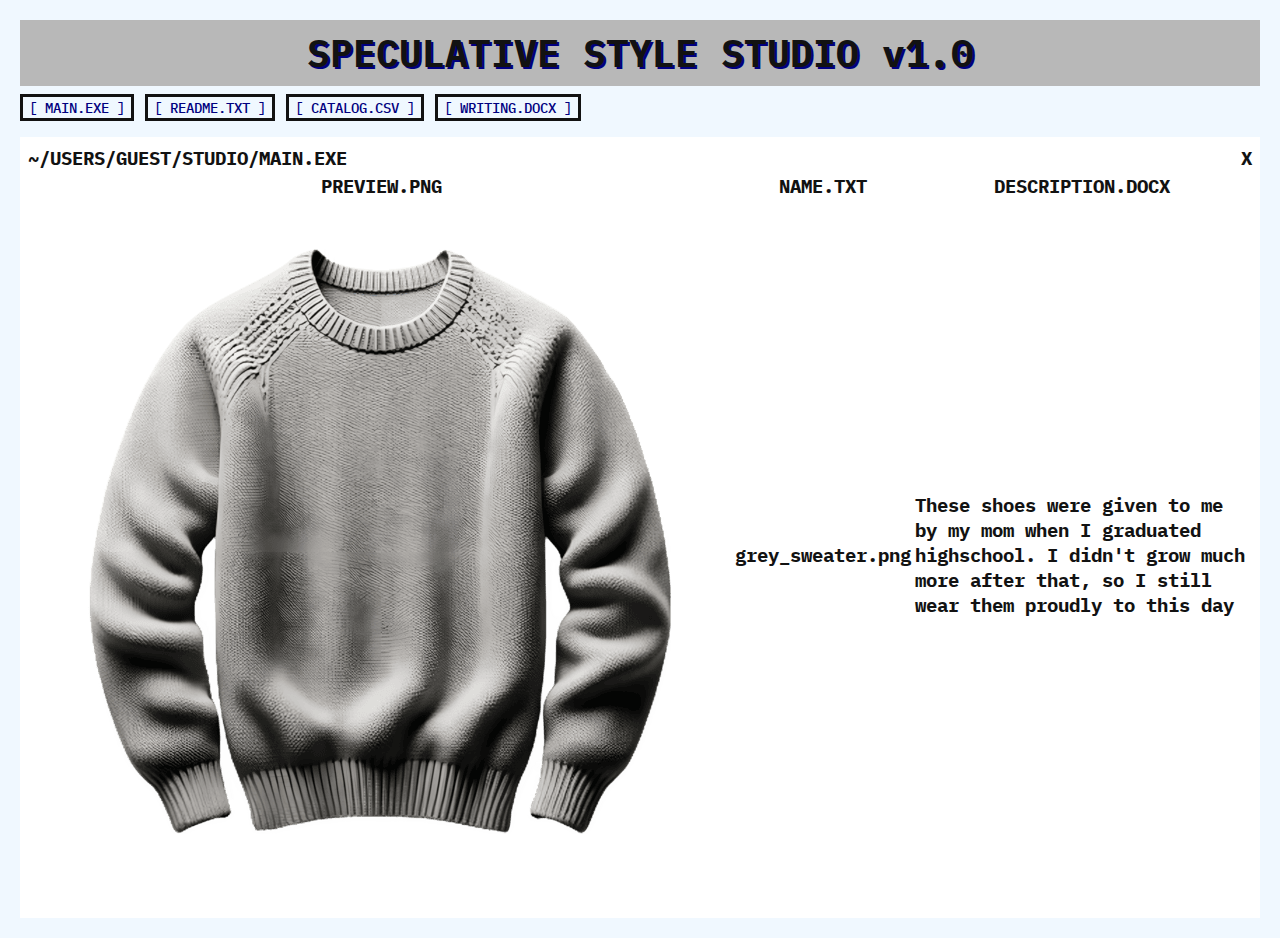
<file: catalog.html>
<!DOCTYPE html>
<html lang="en">
  <head>
    <meta charset="UTF-8" />
    <meta name="viewport" content="width=device-width, initial-scale=1.0" />
    <link rel="stylesheet" href="style.css" />
    <link rel="preconnect" href="https://fonts.googleapis.com" />
    <link rel="preconnect" href="https://fonts.gstatic.com" crossorigin />
    <link
      href="https://fonts.googleapis.com/css2?family=IBM+Plex+Mono:ital,wght@0,100;0,200;0,300;0,400;0,500;0,600;0,700;1,100;1,200;1,300;1,400;1,500;1,600;1,700&family=IBM+Plex+Sans:ital,wght@0,100..700;1,100..700&family=Inconsolata:wght@200..900&display=swap"
      rel="stylesheet"
    />
    <title>CATALOG - Speculative Style Studio</title>
  </head>
  <body>
    <header>
      <h1>SPECULATIVE STYLE STUDIO v1.0</h1>
    </header>
    <!-- NAV BAR ELEMENT -->
    <div class="nav-bar">
      <button class="nav-item" href="#">[ MAIN.EXE ]</button>
      <button class="nav-item" href="#readme">[ README.TXT ]</button>
      <button class="nav-item" href="#catalog">[ CATALOG.CSV ]</button>
      <button class="nav-item" href="#writing">[ WRITING.DOCX ]</button>
    </div>

    <!-- MAIN WINDOW ELEMENT -->
    <div class="main-window">
      <div class="title-bar">
        <span class="window-title">~/USERS/GUEST/STUDIO/MAIN.EXE </span>
        <span class="x-close">X</span>
      </div>

      <!-- WINDOW CONTENT -->
      <div id="catalog-window">
        <table class="catalog-table">
          <tr>
            <th>PREVIEW.PNG</th>
            <th>NAME.TXT</th>
            <th>DESCRIPTION.DOCX</th>
          </tr>
          <tr>
            <td><img src="assets/catalog-img/grey-sweater.png" /></td>
            <td>grey_sweater.png</td>

            <td class="desc">
              These shoes were given to me by my mom when I graduated
              highschool. I didn't grow much more after that, so I still wear
              them proudly to this day
            </td>
          </tr>
        </table>
      </div>
    </div>
  </body>
</html>
</file>
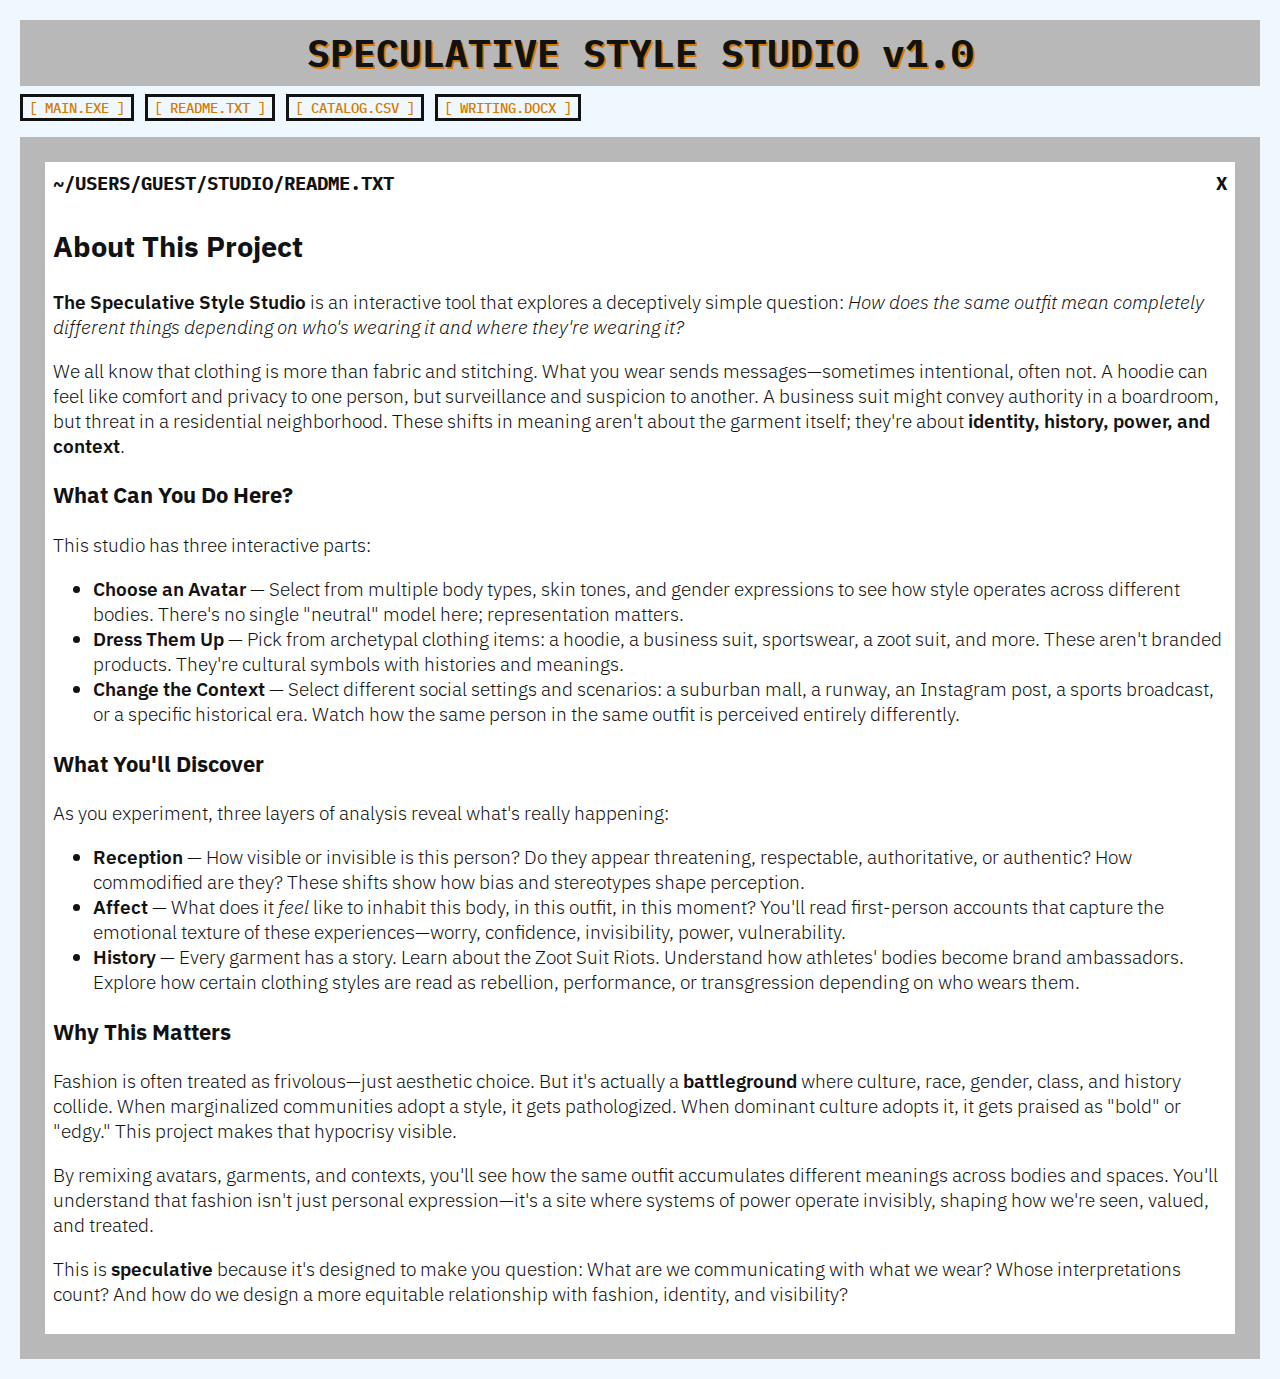
<file: pages/readme.html>
<!DOCTYPE html>
<html lang="en">
  <head>
    <meta charset="UTF-8" />
    <meta name="viewport" content="width=device-width, initial-scale=1.0" />
    <link rel="stylesheet" href="../assets/css/style.css" />
    <link rel="preconnect" href="https://fonts.googleapis.com" />
    <link rel="preconnect" href="https://fonts.gstatic.com" crossorigin />
    <link
      href="https://fonts.googleapis.com/css2?family=IBM+Plex+Mono:ital,wght@0,100;0,200;0,300;0,400;0,500;0,600;0,700;1,100;1,200;1,300;1,400;1,500;1,600;1,700&family=IBM+Plex+Sans:ital,wght@0,100..700;1,100..700&family=Inconsolata:wght@200..900&display=swap"
      rel="stylesheet"
    />
    <title>README.TXT - Speculative Style Studio</title>
  </head>
  <body>
    <header>
      <h1>SPECULATIVE STYLE STUDIO v1.0</h1>
    </header>
    <!-- NAV BAR ELEMENT -->
    <div class="nav-bar">
      <button class="nav-item"><a href="../index.html">[ MAIN.EXE ]</a></button>
      <button class="nav-item">
        <a href="readme.html">[ README.TXT ]</a>
      </button>
      <button class="nav-item">
        <a href="catalog.html">[ CATALOG.CSV ]</a>
      </button>
      <button class="nav-item">
        <a href="writing.html">[ WRITING.DOCX ]</a>
      </button>
    </div>
    <!-- MAIN WINDOW ELEMENT -->
    <div class="main-window">
      <div class="title-bar">
        <span class="window-title">~/USERS/GUEST/STUDIO/README.TXT </span>
        <span class="x-close">X</span>
      </div>

      <!-- WINDOW CONTENT -->
      <div id="readme-window">
        <section id="about" class="about-section">
          <div class="about-container">
            <h2>About This Project</h2>

            <p>
              <strong>The Speculative Style Studio</strong> is an interactive
              tool that explores a deceptively simple question:
              <em
                >How does the same outfit mean completely different things
                depending on who's wearing it and where they're wearing it?</em
              >
            </p>

            <p>
              We all know that clothing is more than fabric and stitching. What
              you wear sends messages—sometimes intentional, often not. A hoodie
              can feel like comfort and privacy to one person, but surveillance
              and suspicion to another. A business suit might convey authority
              in a boardroom, but threat in a residential neighborhood. These
              shifts in meaning aren't about the garment itself; they're about
              <strong>identity, history, power, and context</strong>.
            </p>

            <h3>What Can You Do Here?</h3>

            <p>This studio has three interactive parts:</p>

            <ul>
              <li>
                <strong>Choose an Avatar</strong> — Select from multiple body
                types, skin tones, and gender expressions to see how style
                operates across different bodies. There's no single "neutral"
                model here; representation matters.
              </li>
              <li>
                <strong>Dress Them Up</strong> — Pick from archetypal clothing
                items: a hoodie, a business suit, sportswear, a zoot suit, and
                more. These aren't branded products. They're cultural symbols
                with histories and meanings.
              </li>
              <li>
                <strong>Change the Context</strong> — Select different social
                settings and scenarios: a suburban mall, a runway, an Instagram
                post, a sports broadcast, or a specific historical era. Watch
                how the same person in the same outfit is perceived entirely
                differently.
              </li>
            </ul>

            <h3>What You'll Discover</h3>

            <p>
              As you experiment, three layers of analysis reveal what's really
              happening:
            </p>

            <ul>
              <li>
                <strong>Reception</strong> — How visible or invisible is this
                person? Do they appear threatening, respectable, authoritative,
                or authentic? How commodified are they? These shifts show how
                bias and stereotypes shape perception.
              </li>
              <li>
                <strong>Affect</strong> — What does it <em>feel</em> like to
                inhabit this body, in this outfit, in this moment? You'll read
                first-person accounts that capture the emotional texture of
                these experiences—worry, confidence, invisibility, power,
                vulnerability.
              </li>
              <li>
                <strong>History</strong> — Every garment has a story. Learn
                about the Zoot Suit Riots. Understand how athletes' bodies
                become brand ambassadors. Explore how certain clothing styles
                are read as rebellion, performance, or transgression depending
                on who wears them.
              </li>
            </ul>

            <h3>Why This Matters</h3>

            <p>
              Fashion is often treated as frivolous—just aesthetic choice. But
              it's actually a <strong>battleground</strong> where culture, race,
              gender, class, and history collide. When marginalized communities
              adopt a style, it gets pathologized. When dominant culture adopts
              it, it gets praised as "bold" or "edgy." This project makes that
              hypocrisy visible.
            </p>

            <p>
              By remixing avatars, garments, and contexts, you'll see how the
              same outfit accumulates different meanings across bodies and
              spaces. You'll understand that fashion isn't just personal
              expression—it's a site where systems of power operate invisibly,
              shaping how we're seen, valued, and treated.
            </p>

            <p>
              This is <strong>speculative</strong> because it's designed to make
              you question: What are we communicating with what we wear? Whose
              interpretations count? And how do we design a more equitable
              relationship with fashion, identity, and visibility?
            </p>
          </div>
        </section>
      </div>
    </div>
    <script src="../assets/js/script.js"></script>
  </body>
</html>
</file>
<file: style.css>
:root {
  /* Main Colors */
  --bg-color: aliceblue;
  --window-background-color: #fff;
  --text-main-color: #121212;
  --text-alt-color: #000080;
  --border-color: #b8b8b8;

  /* Font Families */
  --header-font: "IBM Plex Mono";
  --long-text-font: "IBM Plex Sans";
}

body {
  background-color: var(--bg-color);
  color: var(--text-main-color);
  font-family: var(--header-font);
  font-size: 1.2rem;
  margin: 20px;
}

header {
  margin: 0;
  padding: 0;
  background-color: var(--border-color);
  text-align: center;
  box-sizing: border-box;
}

h1 {
  margin: 0;
  padding: 8px;
  text-shadow: 2px 2px 0px var(--text-alt-color);
}

button {
  background-color: var(--bg-color);
  border: 3px solid var(--text-main-color);
  font: var(--header-font);
  font-size: 0.9rem;
  font-weight: 500;
  color: var(--text-alt-color);
  margin-top: 8px;
}

.main-window {
  font-weight: 800;
  background-color: var(--window-background-color);
  padding: 8px;
  margin-top: 16px;
}

.title-bar {
  display: flex;
  justify-content: space-between;
}
</file>
<file: assets/css/style.css>
:root {
  /* Main Colors */
  --bg-color: aliceblue;
  --window-background-color: #fff;
  --text-main-color: #121212;
  --text-alt-color: #d77a00;
  --border-color: #b8b8b8;

  /* Font Families */
  --header-font: "IBM Plex Mono";
  --long-text-font: "IBM Plex Sans";
}

body {
  background-color: var(--bg-color);
  color: var(--text-main-color);
  font-family: var(--header-font);
  font-size: 1.2rem;
  margin: 20px;
}

header {
  margin: 0;
  padding: 0;
  background-color: var(--border-color);
  text-align: center;
  box-sizing: border-box;
}

h1 {
  margin: 0;
  padding: 8px;
  text-shadow: 2px 2px 0px var(--text-alt-color);
}

button {
  background-color: var(--bg-color);
  border: 3px solid var(--text-main-color);
  font: var(--header-font);
  font-size: 0.9rem;
  font-weight: 500;
  color: var(--text-alt-color);
  margin-top: 8px;
}

button a {
  text-decoration: none;
  color: var(--text-alt-color);
}

.main-window {
  font-weight: 800;
  background-color: var(--window-background-color);
  padding: 8px;
  margin-top: 16px;
  box-sizing: border-box;
  border: 25px solid var(--border-color);
}

.window-title {
  margin-bottom: 8px;
}

.title-bar {
  display: flex;
  justify-content: space-between;
}

.split-view {
  gap: 24px;
  display: flex;
  flex-wrap: wrap;
}

.avatar-box {
  border: 2px dashed var(--text-alt-color);
  height: 55vh;
  width: 45vw;
  display: flex;
  align-items: center;
  flex-shrink: 0;
  margin-left: 8px;
  margin-bottom: 8px;
}

.clothes {
  flex: 1;
}

.clothes p {
  border-bottom: 2px solid;
}

.btn {
  display: block;
  margin-bottom: 24px;
  min-width: 100%;
  text-align: left;
  padding: 8px;
  font-weight: 900;
  cursor: pointer;
}

.vignette-window {
  background-color: var(--window-background-color);
  margin-top: 16px;
  padding: 8px;
  border: 3px solid var(--border-color);
  color: var(--text-main-color);
}

.vignette-text-header {
  border-bottom: 2px solid var(--text-main-color);
}

.vignette-text {
  min-height: 10rem;
  border: 2px solid var(--text-main-color);
  margin-top: 8px;
  font-family: var(--long-text-font);
  font-weight: 300;
  padding: 8px;
  font-size: 1.1rem;
}

/* CATALOG TABLE */
.catalog-table {
  width: 100%;
  border-collapse: collapse;
  color: var(--text-main-color);
}

.catalog-table th,
.catalog-table td {
  border: 1px solid var(--text-main-color);
  padding: 8px;
  font-size: 1rem;
  font-weight: 600;
}

.catalog-table img {
  width: 50px;
  height: auto;
  border: 1px solid var(--text-alt-color);
}

.catalog-table .desc {
  font-family: var(--header-font);
  font-weight: 300;
  font-size: 1rem;
}

.about-container {
  font-family: var(--long-text-font);
  font-weight: 300;
}

.about-container strong {
  font-weight: 600;
}
</file>
